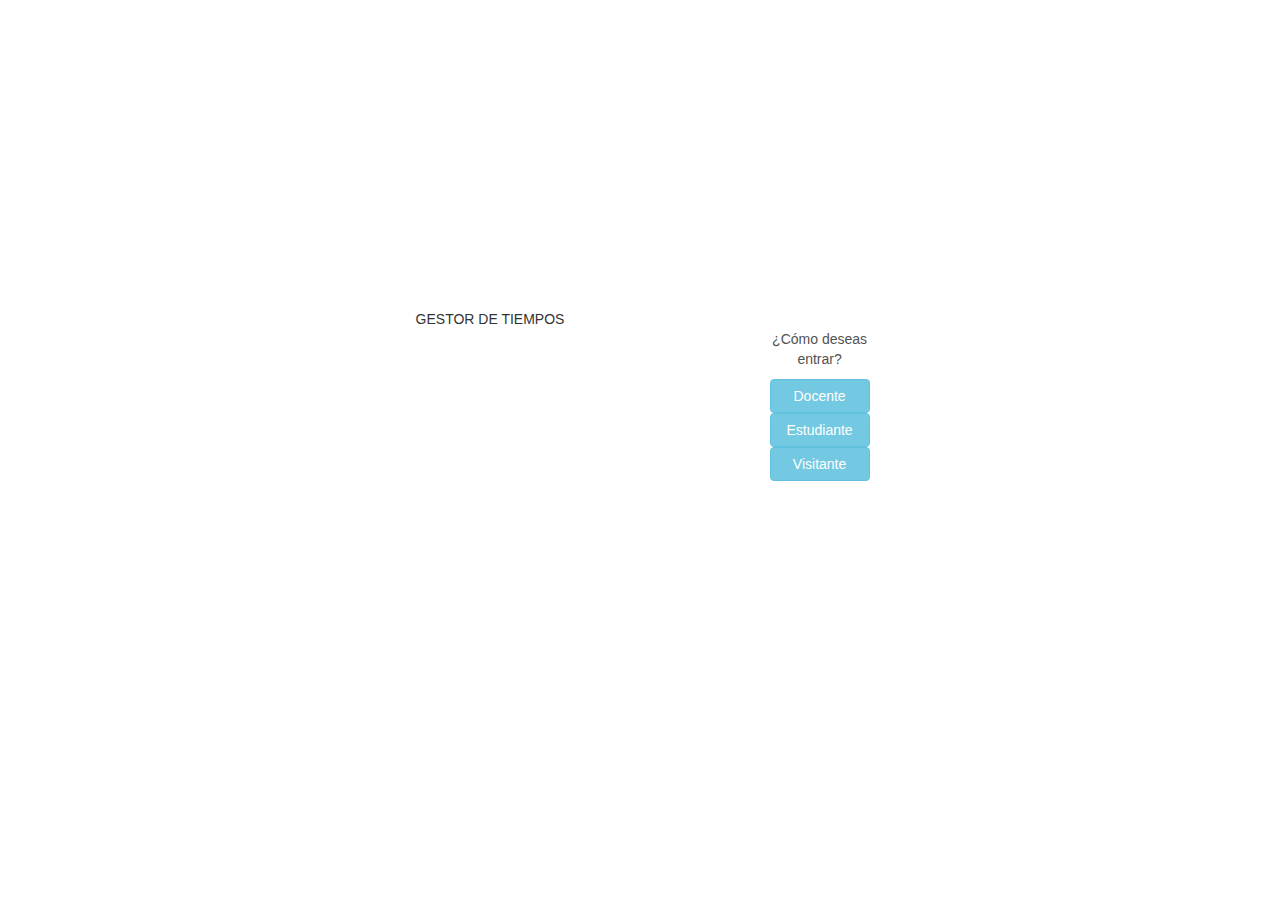
<file: index.html>
<!DOCTYPE html>
<html>

<head>
    <meta charset="utf-8" />
    <meta http-equiv="X-UA-Compatible" content="IE=11" />
    <meta name="viewport" content="width=device-width, initial-scale=1">

    <link rel="stylesheet" href="https://maxcdn.bootstrapcdn.com/bootstrap/4.1.3/css/bootstrap.min.css">
    <link rel="stylesheet" href="https://maxcdn.bootstrapcdn.com/bootstrap/3.4.0/css/bootstrap.min.css">

    <link rel="stylesheet" href="style.css">

    <script src="https://ajax.googleapis.com/ajax/libs/jquery/3.3.1/jquery.min.js"></script>
    <script src="https://cdnjs.cloudflare.com/ajax/libs/popper.js/1.14.3/umd/popper.min.js"></script>
    <script src="https://maxcdn.bootstrapcdn.com/bootstrap/4.1.3/js/bootstrap.min.js"></script>
    <script src="controller.js"></script>

    <title>Gestor Tiempos</title>
</head>

<body>
    <div calss="container-fluid">
        <div class="row">
            <div class="header col-md-9">
                GESTOR DE TIEMPOS
            </div>
            <br>
            <div id="login" class="loging col-md-3">
                <div calss="container-fluid">
                    <div class="row">
                        <p class="col-md-12 formtitle text-center">¿Cómo deseas entrar?</p>
                        <div class="col-md-12">
                            <div calss="container-fluid">
                                <div class="row" style="width:100px; margin:auto">
                                    <button type="button" class="btn btn-info col-md-12 buttonindex" onclick="loginindex('teacher')">Docente</button>
                                    <button type="button" class="btn btn-info col-md-12 buttonindex" onclick="loginindex('student')">Estudiante</button>
                                    <button type="button" class="btn btn-info col-md-12 buttonindex" onclick="loginindex('visitor')">Visitante</button>
                                </div>
                            </div>
                        </div>

                    </div>
                </div>
            </div>
            <div style="display: none" id="loginStudent" class="loging col-md-3">
                <form class="formIndex">
                    <p class="formtitle">
                        <b>User Name</b>
                    </p>
                    <input id="username" onkeypress="enter(event)" style="width: 100%" type="text" name="username" placeholder="User Name">
                    <br>
                    <br>
                    <p>
                        <b class="formtitle"> Password</b>
                    </p>
                    <input id="password" onkeypress="enter(event)" style="width: 100%" type="password" name="password" placeholder="Password">
                    <br>
                    <br>
                    <input style="width: 45%" onclick="accesscontrol()" type="button" class="btn btn-success" value="Login">
                    <input style="width: 52%" onclick="accesscontrol()" type="button" class="btn btn-danger" value="New Account">
                </form>
            </div>
            <div style="display: none" id="loginTeacher" class="loging col-md-3">
                <form class="formIndex">
                    <p class="formtitle">
                        <b>User Name</b>
                    </p>
                    <input id="username" onkeypress="enter(event)" style="width: 100%" type="text" name="username" placeholder="User Name">
                    <br>
                    <br>
                    <p>
                        <b class="formtitle"> Password</b>
                    </p>
                    <input id="password" onkeypress="enter(event)" style="width: 100%" type="password" name="password" placeholder="Password">
                    <br>
                    <br>
                    <input style="width: 45%" onclick="accesscontrol()" type="button" class="btn btn-success" value="Login">
                    <input style="width: 52%" onclick="accesscontrol()" type="button" class="btn btn-danger" value="New Account">
                </form>
            </div>
        </div>

    </div>


    <!--<input type="reset">-->
    </form>
    </div>

</body>

</html>
</file>
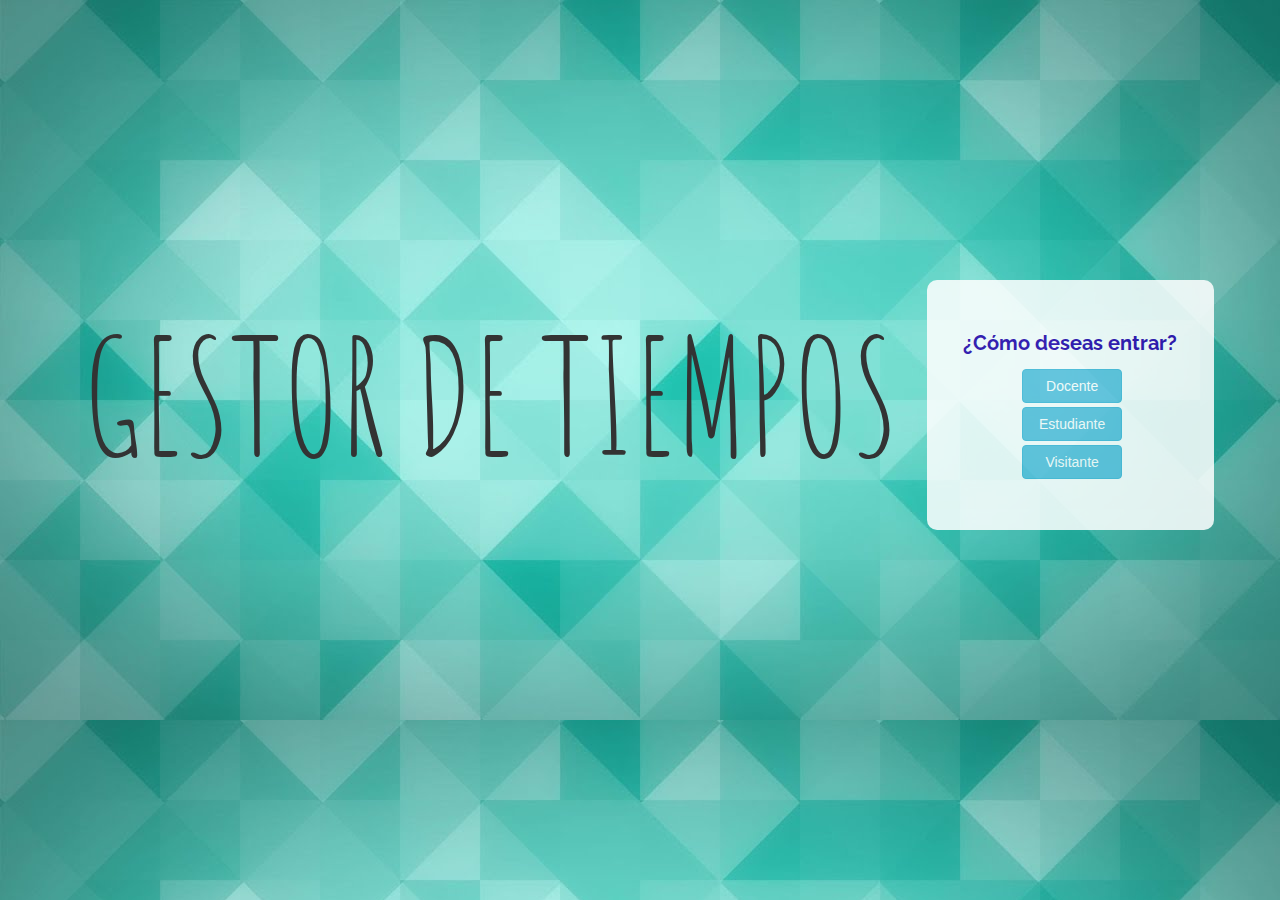
<file: views/index.html>
<!DOCTYPE html>
<html>

<head>
    <meta charset="utf-8" />
    <meta http-equiv="X-UA-Compatible" content="IE=11" />
    <meta name="viewport" content="width=device-width, initial-scale=1">

    <link rel="stylesheet" href="https://maxcdn.bootstrapcdn.com/bootstrap/4.1.3/css/bootstrap.min.css">
    <link rel="stylesheet" href="https://maxcdn.bootstrapcdn.com/bootstrap/3.4.0/css/bootstrap.min.css">

    <link rel="stylesheet" href="../assets/css/style.css">

    <script src="https://ajax.googleapis.com/ajax/libs/jquery/3.3.1/jquery.min.js"></script>
    <script src="https://cdnjs.cloudflare.com/ajax/libs/popper.js/1.14.3/umd/popper.min.js"></script>
    <script src="https://maxcdn.bootstrapcdn.com/bootstrap/4.1.3/js/bootstrap.min.js"></script>
    <script src="../assets/js/controller.js"></script>

    <title>Gestor Tiempos</title>
</head>

<body>
    <div calss="container-fluid">
        <div class="row">
            <div class="header col-md-9">
                GESTOR DE TIEMPOS
            </div>
            <br>
            <div id="login" class="loging col-md-3">
                <div calss="container-fluid">
                    <div class="row">
                        <p class="col-md-12 formtitle text-center">¿Cómo deseas entrar?</p>
                        <div class="col-md-12">
                            <div calss="container-fluid">
                                <div class="row" style="width:100px; margin:auto">
                                    <button type="button" class="btn btn-info col-md-12 buttonindex" onclick="loginindex('teacher')">Docente</button>
                                    <button type="button" class="btn btn-info col-md-12 buttonindex" onclick="loginindex('student')">Estudiante</button>
                                    <button type="button" class="btn btn-info col-md-12 buttonindex" onclick="loginindex('visitor')">Visitante</button>
                                </div>
                            </div>
                        </div>

                    </div>
                </div>
            </div>
            <div style="display: none" id="loginStudent" class="loging col-md-3">
                <form class="formIndex">
                    <p class="formtitle">
                        <b>User Name</b>
                    </p>
                    <input id="username" onkeypress="enter(event)" style="width: 100%" type="text" name="username" placeholder="User Name">
                    <br>
                    <br>
                    <p>
                        <b class="formtitle"> Password</b>
                    </p>
                    <input id="password" onkeypress="enter(event)" style="width: 100%" type="password" name="password" placeholder="Password">
                    <br>
                    <br>
                    <input style="width: 45%" onclick="accesscontrol()" type="button" class="btn btn-success" value="Login">
                    <input style="width: 52%" onclick="accesscontrol()" type="button" class="btn btn-danger" value="New Account">
                </form>
            </div>
            <div style="display: none" id="loginTeacher" class="loging col-md-3">
                <form class="formIndex">
                    <p class="formtitle">
                        <b>User Name</b>
                    </p>
                    <input id="username" onkeypress="enter(event)" style="width: 100%" type="text" name="username" placeholder="User Name">
                    <br>
                    <br>
                    <p>
                        <b class="formtitle"> Password</b>
                    </p>
                    <input id="password" onkeypress="enter(event)" style="width: 100%" type="password" name="password" placeholder="Password">
                    <br>
                    <br>
                    <input style="width: 45%" onclick="accesscontrol()" type="button" class="btn btn-success" value="Login">
                    <input style="width: 52%" onclick="accesscontrol()" type="button" class="btn btn-danger" value="New Account">
                </form>
            </div>
        </div>

    </div>


    <!--<input type="reset">-->
    </form>
    </div>

</body>

</html>
</file>
<file: style.css>
@import url('https://fonts.googleapis.com/css?family=Amatic+SC|Raleway');
html {
    height: 100%;
}

body {
    height: 90%;
    /*IMPORTANTE*/
    display: flex;
    justify-content: center;
    align-items: center;
}
footer {
    background-color: #555;
    color: white;
    padding: 15px;
  }
.loging {
    padding: 20px;
    border-radius: 10px;
    opacity: 0.85;
    background: white;
    width: 300px;
    display: flex;
    justify-content: center;
    align-items: center;
}

.titulosForm {
    font-family: Raleway;
    font-size: 20px;
    color: #2800ab;
}

.cabecera {
    font-family: Amatic SC;
    background-color: transparent;
    font-size: 200px;
    padding: 30px;
}

.formIndex {
    width: 80%;
    margin: auto;
    justify-content: center;
}
.boton {
    opacity: 1;
}
</file>
<file: assets/css/style.css>
@import url('https://fonts.googleapis.com/css?family=Amatic+SC|Raleway');
html {
    height: 100%;
}

body {
    height: 90%;
    background-image: url("../img/background.jpg");
    /*IMPORTANTE*/
    display: flex;
    justify-content: center;
    align-items: center;
}

.loging {
    padding: 20px;
    border-radius: 10px;
    opacity: 0.85;
    background: white;
    width: 300px;
    height: 250px;
    display: flex;
    justify-content: center;
    align-items: center;
}

.formtitle {
    font-weight: bold;    
    font-family: Raleway;
    font-size: 20px;
    color: #2800ab;
}

.header {
    font-family: Amatic SC;
    background-color: transparent;
    font-size: 160px;
}

.formIndex {
    width: 80%;
    margin: auto;
    justify-content: center;
}
.boton {
    opacity: 1;
}
.buttonindex{
    margin: 2px;
}
</file>
